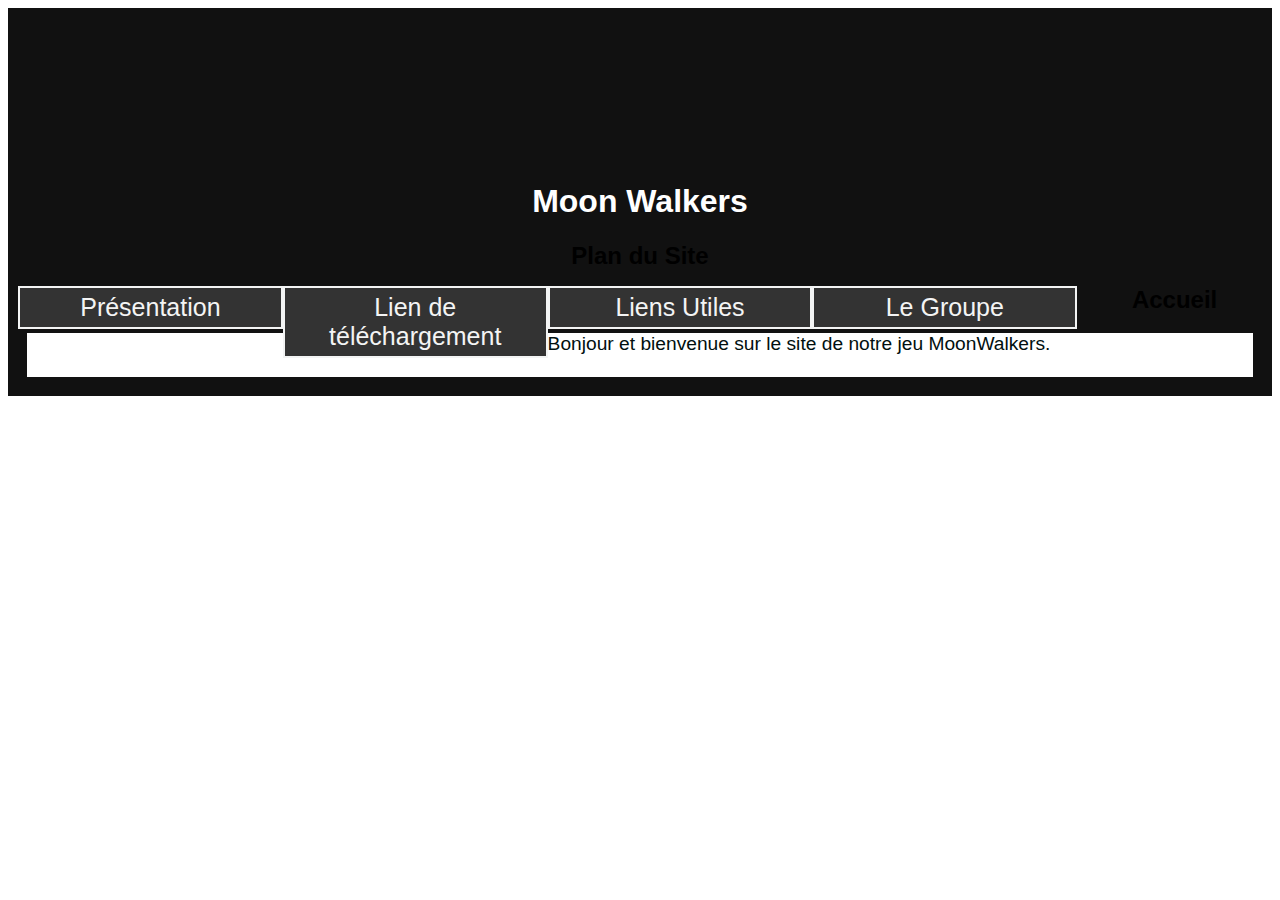
<file: site edmond (lire le readme)/index.html>
﻿<!DOCTYPE html>
<html>
<meta charset="utf-8">
<link rel="stylesheet" type="text/css" href="style.css">
<head>
	<title> MoonWalkers </title>
</head>
<body>
<div class="container demo">
   <div class="content">
      <div id="large-header" class="large-header">
         <canvas id="demo-canvas"></canvas>
         <h1> Moon Walkers </h1>



		<h3> <strong> Plan du Site </strong> </h3>


<ul>
	<a href="pres.html"><li>Présentation</li></a>
	<a href="bilan.html"><li>Lien de téléchargement</li></a>
	<a href="annexes.html"><li>Liens Utiles</li></a>
	<a href="membre.html"><li>Le Groupe</li></a>
</ul>

		<div>

		<h3>  Accueil </h3>

			<p> Bonjour et bienvenue sur le site de notre jeu MoonWalkers.

 <br> <br>

			  </P>

		</div>
      </div>
   </div>
</div>



</body>
</html>
</file>
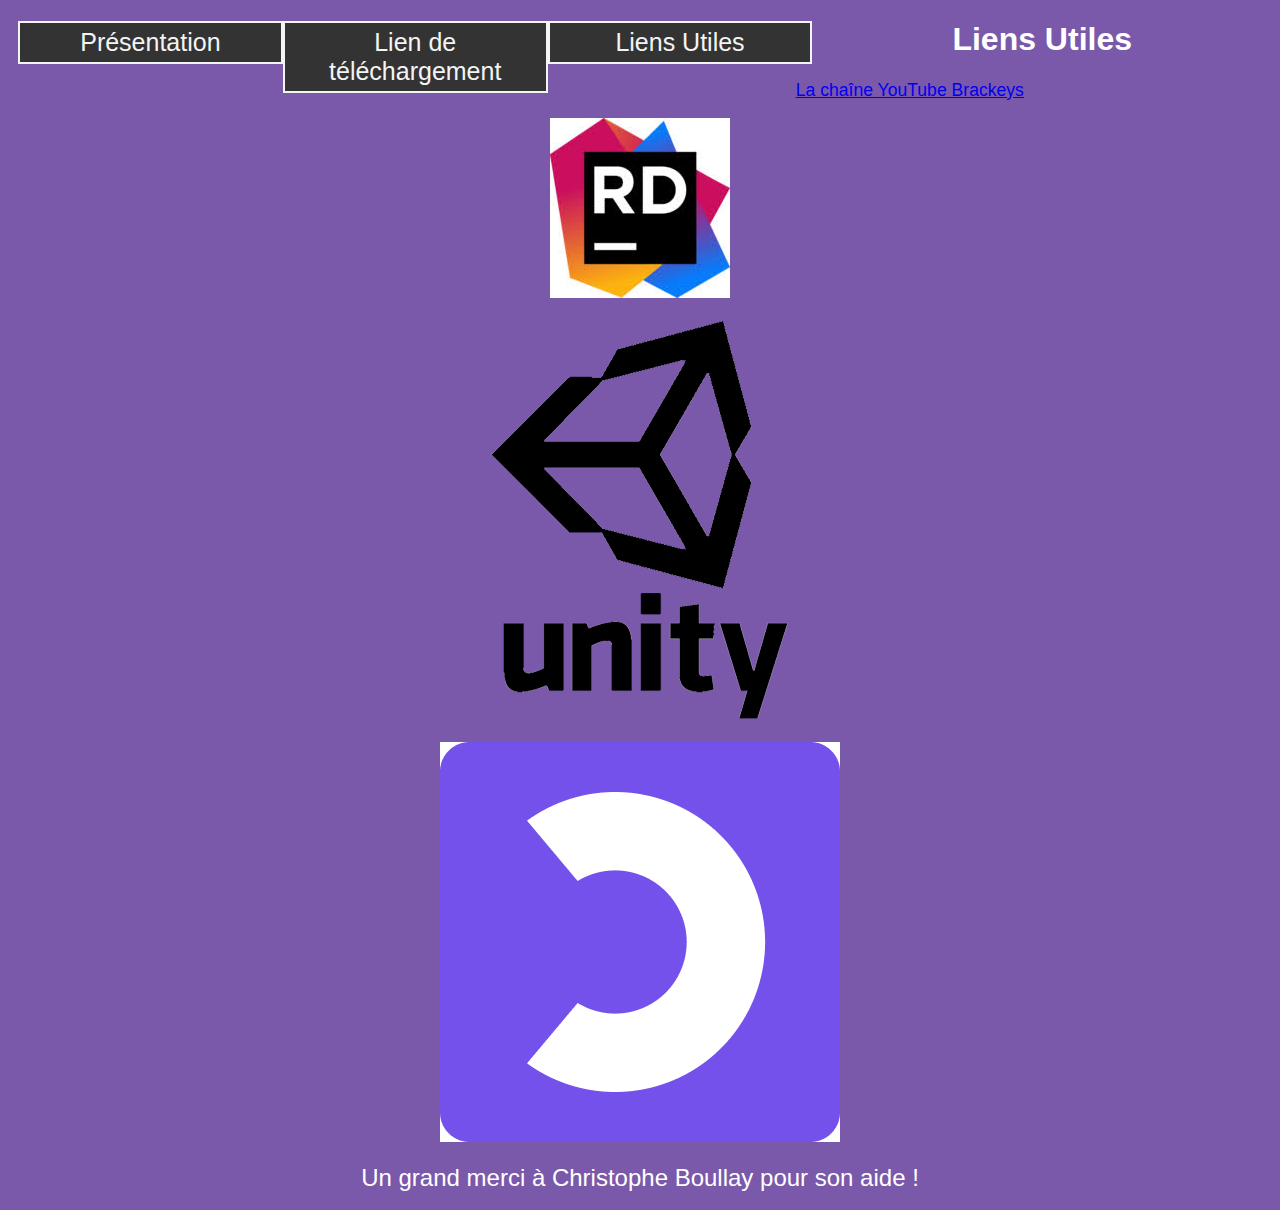
<file: site edmond (lire le readme)/annexes.html>
﻿<!DOCTYPE html>
<html>
<meta charset="utf-8">
<link rel="stylesheet" type="text/css" href="style5.css">
<BODY>
<head>
	<title> MoonWalkers </title>
</head>
<ul>
	<a href="pres.html"><li>Présentation</li></a>
	<a href="bilan.html"><li>Lien de téléchargement</li></a>
	<a href="annexes.html"><li>Liens Utiles</li></a>
</ul>
	<h1> Liens Utiles </h1>
<p> <a href= "https://www.youtube.com/user/Brackeys" > La chaîne YouTube Brackeys </a> </p>
<aside> <p> <a href= "https://www.jetbrains.com/fr-fr/dotnet/promo/unity/" > <img src="img/ee.jfif"> </a> </p>
<p> <a href= "https://unity.com/fr" > <img src="img/unnamed.png"> </a> </p>
<p> <a href= "https://openclassrooms.com/fr/courses/1526901-apprenez-a-developper-en-c" > <img src="img/oc.png"> </a> </p>
<p> <font size="+2"> Un grand merci à Christophe Boullay pour son aide ! </font> </p>





































</BODY>
</html>
</file>
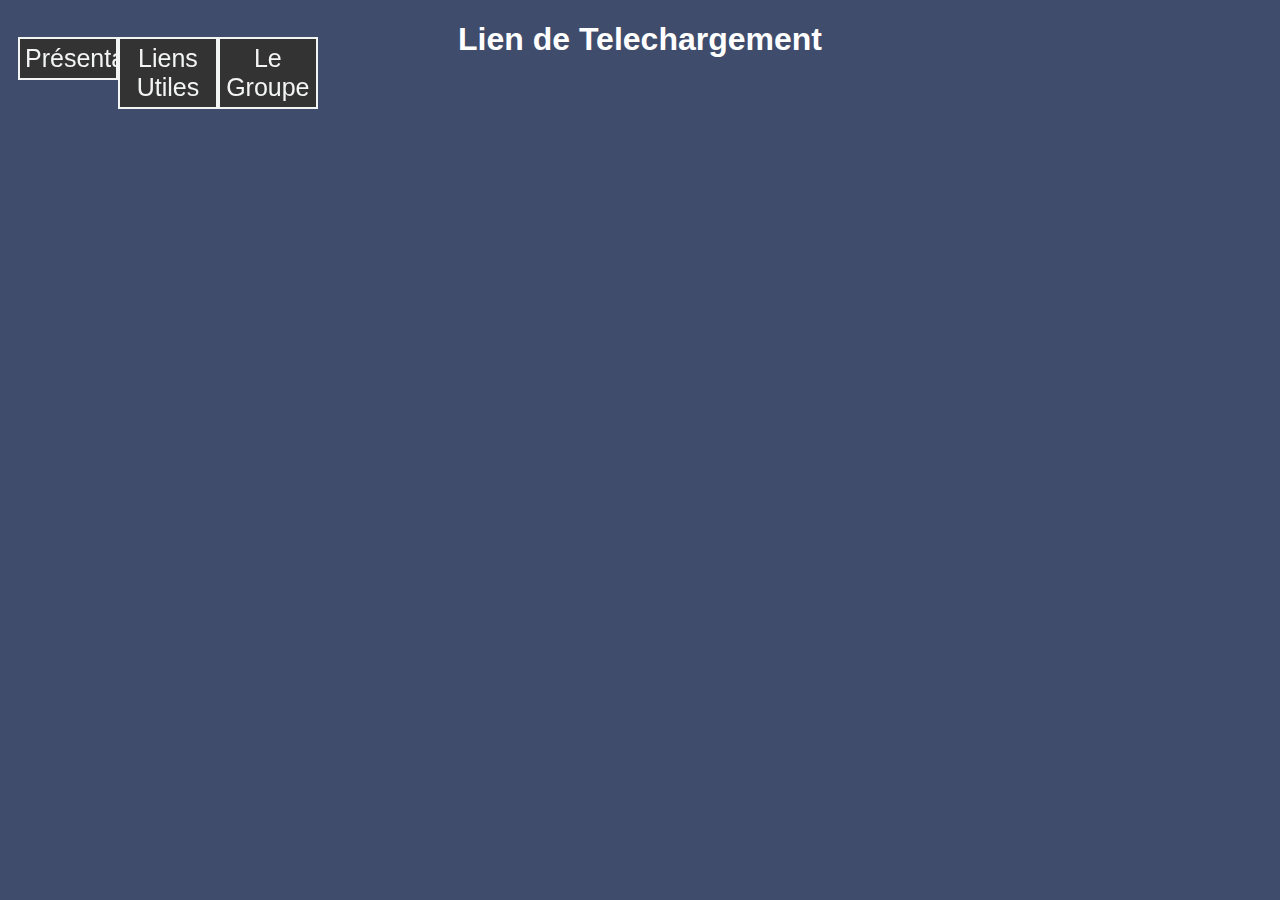
<file: site edmond (lire le readme)/bilan.html>
﻿<!DOCTYPE html>
<html>
<meta charset="utf-8">
<link rel="stylesheet" type="text/css" href="style4.css">
<BODY>
<head>
	<title> MoonWalkers </title>
</head>
<ul>
	<a href="pres.html"><li>Présentation</li></a>
	<a href="annexes.html"><li>Liens Utiles</li></a>
	<a href="membre.html"><li>Le Groupe</li></a>
</ul>
	<h1> Lien de Telechargement </h1>
	


</BODY>
</html>
</file>
<file: site edmond (lire le readme)/style.css>
body{
font-family: 'American Typewriter', sans-serif;
font-size :1em;
-webkit-background-size: cover;
  -moz-background-size: cover;
  -o-background-size: cover;
  background-size: cover;
}

.large-header {
   position: relative;
   width: 100%;
   background: #111;
   overflow: hidden;
   background-size: cover;
   background-position: center center;
   z-index: 1;
}

.demo .large-header {
   background-image: url("https://s3-us-west-2.amazonaws.com/s.cdpn.io/499416/demo-bg.jpg");
}

.main-title {
   position: absolute;
   margin: 0;
   padding: 0;
   color: #F9F1E9;
   text-align: center;
   top: 50%;
   left: 50%;
   -webkit-transform: translate3d(-50%, -50%, 0);
   transform: translate3d(-50%, -50%, 0);
}

.demo .main-title {
   text-transform: uppercase;
   font-size: 4.2em;
   letter-spacing: 0.1em;
}

.main-title .thin {
   font-weight: 200;
}

@media only screen and (max-width: 768px) {
   .demo .main-title {
      font-size: 3em;
   }
}


::-webkit-scrollbar { 
    display: none; 
}

ul{

padding-left: 10px;

}


li{

	display:block;
	float: left;
	width:20%;
	color:#F3F4F4;
	font-size:25px;
	background-color:#333;
	color:#F3F4F4;
	text-align:center;
	padding:5px;
	border:2px solid;
}

a{
	color:inherit;
	text-decoration: none;
}

li:hover{
	color:#333;
	background-color: #F3F4F4;
}

p{

color: #010f0f;
text-align: center;
	align-items: center;
	font-size :1.2em;
    margin: 1em;
    text-align: justify;
	background-color: #FFF;
}


nav{
    display: flex;
    background-color: #339966;
    justify-content: space-around;
    padding: 5px;





}

h1{
	color: white;
	font: Bookman, URW Bookman L, serif;
	text-align: center;
	align-items: center; 
}

h3{

color: black;
	font: American Typewriter, serif;
	margin:auto;
	text-align: center;
	align-items: left;
	font-size: 1.5em;
}

h4{
	color: black;
	margin:auto;
	text-align: right;
	align-items: right;
		font-size: 0.5em;
		font-style: italic

}


h5{
	color: black;
	font: American Typewriter, serif;
	align-items: center;
	text-align: center;
	background-color: white;

}
</file>
<file: site edmond (lire le readme)/style5.css>
body{

background: #7A59AB;
font-family: 'American Typewriter', sans-serif;
	align-items: center;
	text-align: center;



}

@keyframes move_wave {
    0% {
        transform: translateX(0) translateZ(0) scaleY(1)
    }
    50% {
        transform: translateX(-25%) translateZ(0) scaleY(0.55)
    }
    100% {
        transform: translateX(-50%) translateZ(0) scaleY(1)
    }
}
.waveWrapper {
    overflow: hidden;
    position: absolute;
    left: 0;
    right: 0;
    bottom: 0;
    top: 0;
    margin: auto;
}
.waveWrapperInner {
    position: absolute;
    width: 100%;
    overflow: hidden;
    height: 100%;
    bottom: -1px;
    background-image: linear-gradient(to top, #86377b 20%, #27273c 80%);
}
.bgTop {
    z-index: 15;
    opacity: 0.5;
}
.bgMiddle {
    z-index: 10;
    opacity: 0.75;
}
.bgBottom {
    z-index: 5;
}
.wave {
    position: absolute;
    left: 0;
    width: 200%;
    height: 100%;
    background-repeat: repeat no-repeat;
    background-position: 0 bottom;
    transform-origin: center bottom;
}
.waveTop {
    background-size: 50% 100px;
}
.waveAnimation .waveTop {
  animation: move-wave 3s;
   -webkit-animation: move-wave 3s;
   -webkit-animation-delay: 1s;
   animation-delay: 1s;
}
.waveMiddle {
    background-size: 50% 120px;
}
.waveAnimation .waveMiddle {
    animation: move_wave 10s linear infinite;
}
.waveBottom {
    background-size: 50% 100px;
}
.waveAnimation .waveBottom {
    animation: move_wave 15s linear infinite;
}



li:hover{
	color:#333;
	background-color: #F3F4F4;
}
li{

	display:block;
 	float:left;   
	width:20%;
	color:#F3F4F4;
	font-size:25px;
	background-color:#333;
	color:#F3F4F4;
	text-align:center;
	padding:5px;
	border:2px solid;
}
ul{

padding-left: 10px;


}


p{
	color: white;
	align-items: left;
	font-size :1.1em;
	font: 'American Typewriter';
}

h1{
	color: white;
	font: American Typewriter, serif;
}

h3{

color:black;
}

h4{
	color: black;
	margin:auto;
	text-align: right;
	align-items: right;
		font-size: 0.5em;
		font-style: italic

}


h5{
	color: black;
	font: American Typewriter, serif;
	align-items: center;
	text-align: center;
	background-color: white;

}
</file>
<file: site edmond (lire le readme)/style4.css>
body{
background: rgb(63,76,107);
background: -moz-linear-gradient(top, rgba(63,76,107,1) 0%, rgba(63,76,107,1) 100%);
background: -webkit-linear-gradient(top, rgba(63,76,107,1) 0%,rgba(63,76,107,1) 100%);
background: linear-gradient(to bottom, rgba(63,76,107,1) 0%,rgba(63,76,107,1) 100%);
filter: progid:DXImageTransform.Microsoft.gradient( startColorstr='#3f4c6b', endColorstr='#3f4c6b',GradientType=0 );
font-family: 'American Typewriter', sans-serif;
	align-items: center;
	text-align: center;
}




li:hover{
	color:#333;
	background-color: #F3F4F4;
}

ul{

padding-left: 10px;
position: fixed;

}

p{
	color: white;
	align-items: left;
	font-size :1.1em;
	font: 'American Typewriter';
}

h1{
	color: white;
	font: American Typewriter, serif;
}

h3{

color:black;
}

h4{
	color: black;
	margin:auto;
	text-align: right;
	align-items: right;
		font-size: 0.5em;
		font-style: italic

}
li{

	display:block;
 	float:left;   
	width:20%;
	color:#F3F4F4;
	font-size:25px;
	background-color:#333;
	color:#F3F4F4;
	text-align:center;
	padding:5px;
	border:2px solid;
}

h5{
	color: black;
	font: American Typewriter, serif;
	align-items: center;
	text-align: center;
	background-color: white;

}
</file>
